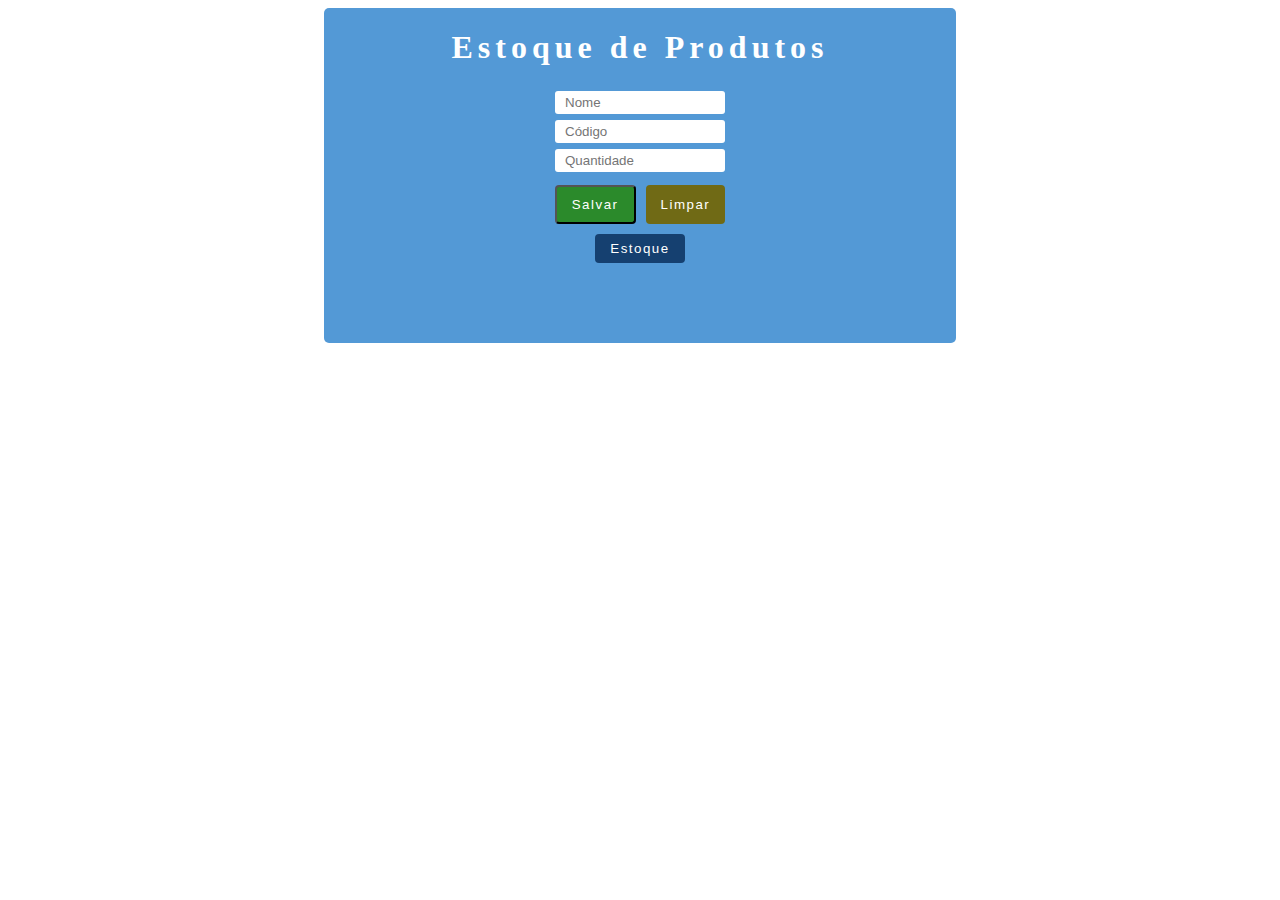
<file: index.html>
<!DOCTYPE html>
<html lang="pt-br">
<head>
    <meta charset="UTF-8">
    <link rel="stylesheet" href="style.css">
    <title>Cadastrar-Estoque</title>
    <script src="script.js"></script>
</head>
<body>
    <div class="container">
        <div>
            <h1>Estoque de Produtos</h1>
        </div>
        <div class="formulario">
            <form>
                <input name="txtNome" id="txtNome" type="text" placeholder="Nome">
                <input name="txtCodigo" id="txtCodigo" type="text" placeholder="Código">
                <input name="txtQuantidade" id="txtQuantidade" type="number" placeholder="Quantidade">
                <div class="botoes">
                    <button id="btnSalvar" type="submit" onclick="validarProduto('txtNome', 'txtCodigo', 'txtQuantidade')">Salvar</button>
                    <button id="reset" type="reset">Limpar</button>
                </div>
                <div class="botoes">
                    <button id="btnEstoque" type="submit"><a href="estoque.html">Estoque</a></button>
                </div>
            </form>
        </div>
    </div>
</body>
</html>
</file>
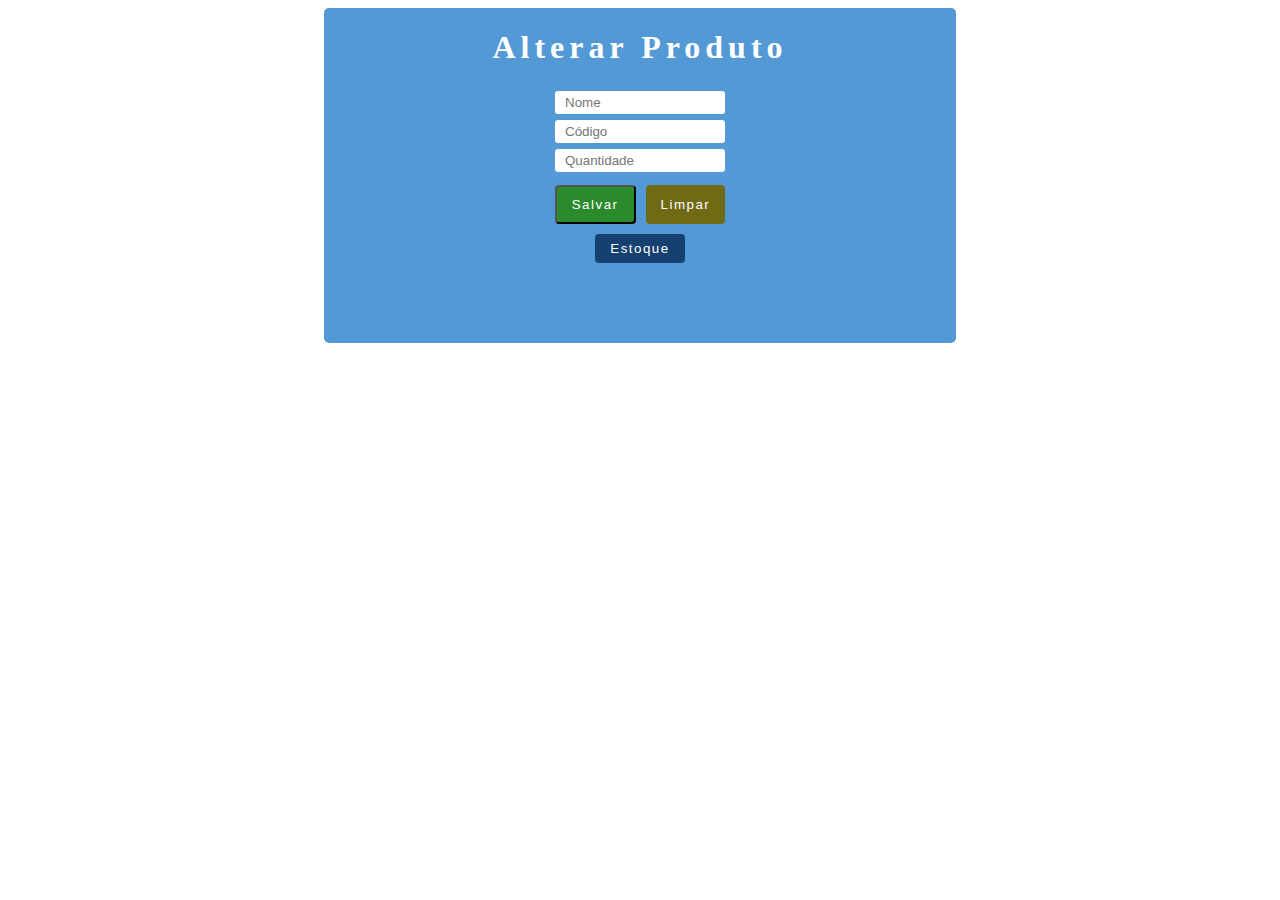
<file: editar.html>
<!DOCTYPE html>
<html lang="pt-br">
<head>
    <meta charset="UTF-8">
    <link rel="stylesheet" href="style.css">
    <title>Editar</title>
    <script src="script.js"></script>
</head>
<body onload="pegarProduto()">
    <div class="container">
        <div>
            <h1>Alterar Produto</h1>
        </div>
        <div class="formulario">
            <form>
                <input name="nome" id="txtNome" type="text" placeholder="Nome">
                <input name="codigo" id="txtCodigo" type="text" placeholder="Código">
                <input name="quantidade" id="txtQuantidade" type="number" placeholder="Quantidade">
                <div class="botoes">
                    <button id="btnSalvar" type="submit" onclick="alterarProduto()">Salvar</button>
                    <button id="reset" type="reset">Limpar</button>
                </div>
                <div class="botoes">
                    <button id="btnEstoque" type="submit"><a href="estoque.html">Estoque</a></button>
                </div>
            </form>
        </div>
    </div>
</body>
</html>
</file>
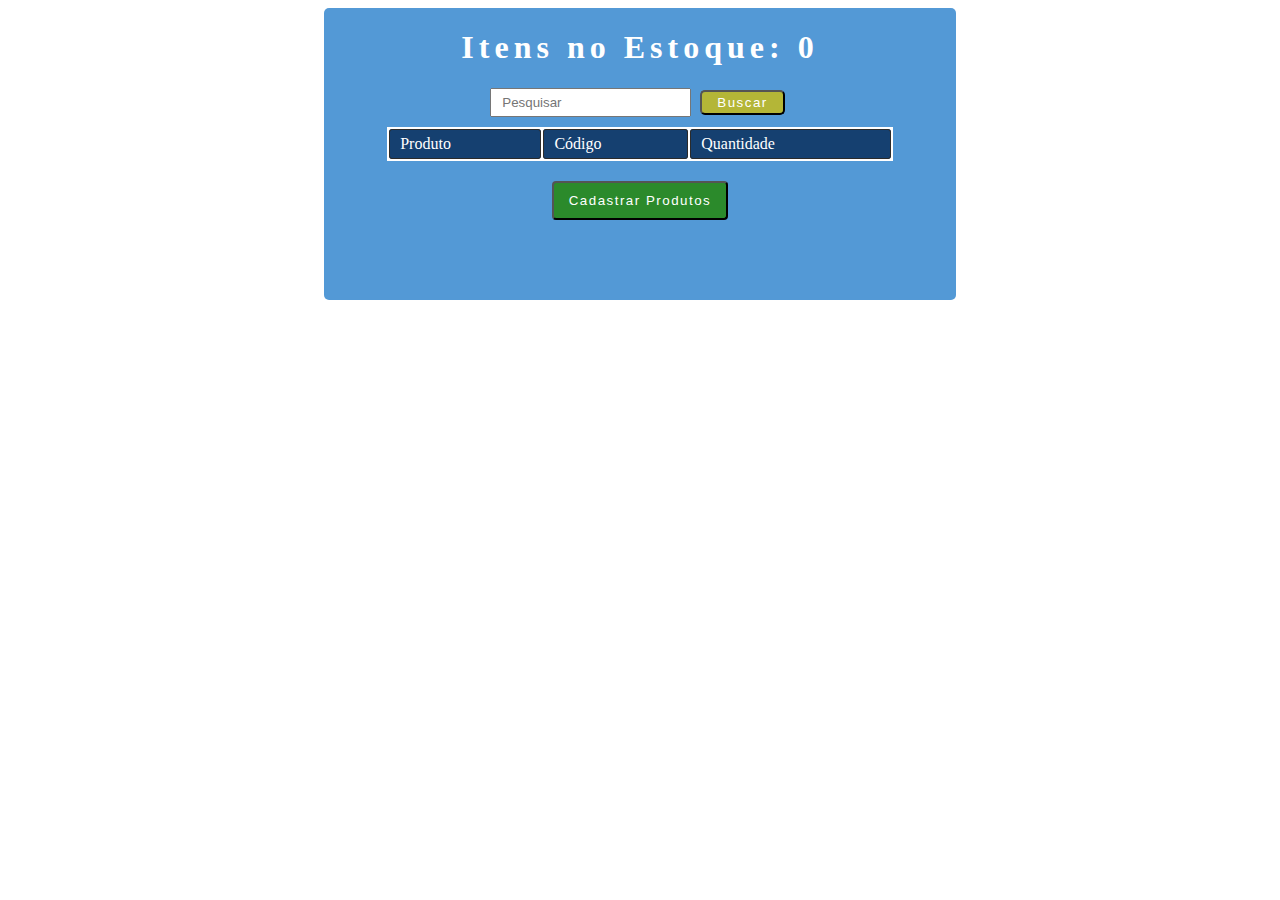
<file: estoque.html>
<!DOCTYPE html>
<html lang="pt-br">
<head>
    <meta charset="UTF-8">
    <link rel="stylesheet" href="style.css">
    <title>Estoque</title>
    <script src="script.js"></script>
</head>
<body onload="listar()">
    <div class="container">
        <div>
            <h1>Itens no Estoque: <span id="totalEstoque">0</span></h1>
        </div>
        <div id="divPesquisa">
            <input type="text" id="pesquisa" placeholder="Pesquisar">
            <button id="btnPesquisa" type="submit" onclick="buscarProduto('pesquisa')">Buscar</button>
        </div>
        <table >
            
            <thead>
                <tr id="tituloTabela">
                    <td>Produto</td>
                    <td>Código</td>
                    <td>Quantidade</td>
                </tr>
            </thead>
            <tbody id="listaProdutos">

            </tbody>
        </table>

        <button class="espacobtn" id="btnSalvar" type="submit"><a href="index.html">Cadastrar Produtos</a></button>
    </div>
</body>
</html>
</file>
<file: style.css>
body{
    display: flex;
    justify-content: center;
    align-items: center;
    
}

.container{
    display: flex;
    flex-direction: column;
    align-items: center;
    justify-content: center;
    width: 50%;
    height: auto;
    margin: auto;
    background-color: rgb(83, 153, 214);
    border-radius: 5px;
    padding-bottom: 80px;
    
}

.container h1{
    font-family: Cambria, Cochin, Georgia, Times, 'Times New Roman', serif;
    color: #FFF;
    letter-spacing: 5px;
}

.formulario form{
    display: flex;
    flex-direction: column;
    align-items: center;
}

.formulario form input{
    margin: 3px 5px;
    padding: 4px 10px;
    border: 0;
    border-radius: 3px; 
    width: 150px;  
}

.formulario .botoes{
    display: flex;
    justify-content: center;
    margin-top: 10px;
}

button{
    margin: 0 5px;
    padding: 7px 15px;
    letter-spacing: 1.5px;
    cursor: pointer;
}

#btnSalvar{
    color: #FFF;
    background-color: rgb(43, 138, 43);
    border-radius: 4px;
    padding: 10px 15px;
}

#btnEstoque{
    color: #FFF;
    background-color: rgb(21, 64, 112);
    border: 0;
    border-radius: 4px;
}

#reset{
    color: #FFF;
    background-color: rgb(112, 106, 21);
    border: 0;
    border-radius: 4px;
}

table{
    background-color: white;
    width: 80%;
}
td{
    border: 1px solid rgb(43, 43, 43);
    padding: 5px 10px;
    border-radius: 3px;
}
.espacobtn{
    margin-top: 20px;
}

table #tituloTabela{
    background-color: rgb(21, 64, 112);
    color: #FFF;
}

#pesquisa{
    padding: 5px 10px;
}
#btnPesquisa{
    padding: 3px 15px;
    color: white;
    background-color: rgb(180, 182, 55);
    border-radius: 5px;
}
#divPesquisa{
    margin-bottom: 10px;
}

table #alterar{
    border-radius: 5px;
	background-color: rgb(8, 83, 83);
	color: white;
	padding: 3px 15px;
}

table #excluir{
    border-radius: 5px;
	background-color: rgb(160, 40, 40);
	color: white;
    padding: 3px 15px;
    
}
.botoes{
    border: 0;
    padding: 0;
}
button a{
    text-decoration: none;
    color: #FFF;
}
</file>
